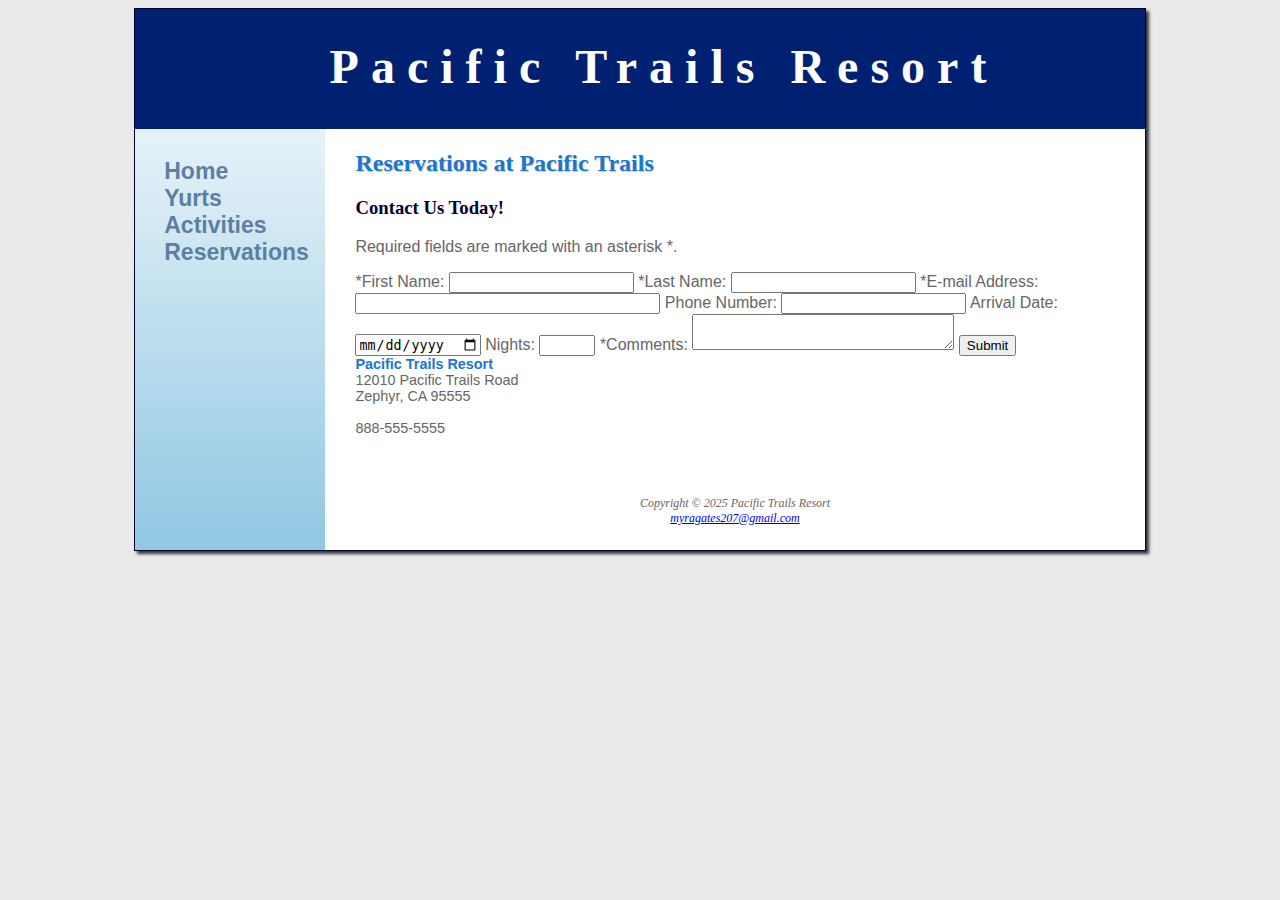
<file: reservations.html>
<!DOCTYPE html>
<html lang="en">
	<head>
		<title>Pacific Trails Resort :: Reservations</title> 
		<meta charset="utf-8">
		<link href="pacific.css" rel="stylesheet">
	</head>

<body>

	<div id="wrapper">

		<header>
			<h1><a href="index.html">Pacific Trails Resort</a></h1>
		</header>

		<nav>
			<ul>
				<li><a href="index.html">Home</a></li>
				<li><a href="yurts.html">Yurts</a></li>
				<li><a href="activities.html">Activities</a></li>
				<li><a href="reservations.html">Reservations</a></li>
			</ul>
		</nav>

		<main>
			<h2>Reservations at Pacific Trails</h2>
			<h3>Contact Us Today!</h3>
			<p>Required fields are marked with an asterisk *.</p>

			<form method="post" action="https://webdevbasics.net/scripts/pacific.php">

				<label for="myFName">*First Name: </label>
				<input name="myFName" id="myFName" required="required">

				<label for="myLName">*Last Name:</label>
				<input name="myLName" id="myLName" required="required">

				<label for="myEmail">*E-mail Address:</label>
				<input type="email" name="myEmail" id="myEmail" size="35" required="required">

				<label for="myPhone">Phone Number:</label>
				<input type="tel" name="myPhone" id="myPhone" maxlength="12">

				<label for="myArrival">Arrival Date:</label>
				<input type="date" name="myArrival" id="myArrival">

				<label for="myDays">Nights:</label>
				<input type="number" name="myDays" id="myDays" min="1" max="14">

				<label for="myComments">*Comments:</label>
				<textarea name="myComments" id="myComments" rows="2" cols="30" required="required"></textarea>

				<input type="submit" value="Submit">

			</form>

			<div id="contact">
				<span class="resort">Pacific Trails Resort</span><br>
				12010 Pacific Trails Road<br>
				Zephyr, CA 95555<br>
				<br>
				888-555-5555<br>
				<br>
			</div>

		</main>

		<footer>
			Copyright &copy; 2025 Pacific Trails Resort<br>
			<a href="mailto:myragates207@gmail.com">myragates207@gmail.com</a>
		</footer>

	</div> 

</body>
</html>
</file>
<file: pacific.css>
* { 
	box-sizing: border-box;
}
body {
	background-color: #eaeaea;	
	color: #666666;
	font-family: Arial, Helvetica, sans-serif;
}
header {
	background-color: #002171;
	color: #ffffff;
	height: 120px;
	text-align: center;
	padding-top: 30px;
	padding-left: 3em;
}
header a {
	text-decoration: none;
}
header a:link {
	color: #ffffff;
}
header a:visited {
	color: #ffffff;
}
header a:hover {
	color: #90c7e3;
}
nav {
	font-weight: bold;
	padding: 1.5em; 
	font-size: 120%;
	float: left;
	width: 160px;
}
nav a {
	text-decoration: none;
}
nav ul {
	list-style-type: none;
	margin: 0px;
	padding-left: 0px;
	font-size: 1.2em;
}
nav a:link {
	color: #5c7fa3;
}
nav a:visited {
	color: #344873;
}
nav a:hover {
	color: #a52a2a;
}
h1 {
	margin-top: 0;
	margin-bottom: 0;
	font-family: Georgia, "Times New Roman", serif;
	font-size: 3em;
	letter-spacing: 0.25em;
}
h2 {
	color: #1976d2;
	font-family: Georgia, "Times New Roman", serif;
	text-shadow: 1px 1px 1px #cccccc; 
}
h3 {
	color: #000033;
	font-family: Georgia, "Times New Roman", serif;
}
dt {
	color: #002171;
}
.resort {
	color: #1976d2;
	font-weight: bold;
}
main ul {
	list-style-image: url(images/marker.gif);
}
footer {
	padding: 2em;
	font-size: 75%;
	font-style: italic;
	text-align: center;
	font-family: Georgia, "Times New Roman", serif;
	background-color: #ffffff;
	margin-left: 190px;
}
#contact {
	font-size: 90%;
}
#wrapper {
	margin-right: auto;
	margin-left: auto;
	width: 80%;
	background-color: #90c7e3;
	min-width: 960px;
	max-width: 2048px;
	box-shadow: 3px 3px 3px #333333;
	border: 1px solid #000033;
	background-image: linear-gradient(to bottom, #ffffff, #90c7e3);
	background-repeat: no-repeat;	
}
main {
	padding: 1px 20px 20px 30px;
	display: block;
	background-color: #ffffff;
	margin-left: 190px;
	overflow: auto;
}
#homehero {
	height: 300px;
	background-image: url(images/coast2.jpg);
	background-repeat: no-repeat;
	background-size: 100% 100%;
	margin-left: 190px;
}
#yurthero {
	height: 300px;
	background-image: url(images/yurt.jpg);
	background-repeat: no-repeat;
	background-size: 100% 100%;
	margin-left: 190px;
}
#trailhero {
	height: 300px;
	background-image: url(images/trail.jpg);
	background-repeat: no-repeat;
	background-size: 100% 100%;
	margin-left: 190px;
}
section {
	float: left;
	width: 33%;
	padding-left: 2em;
	padding-right: 2em;
}
#special {
	clear: both;
}
table {
	border: 2px solid #3399cc;
	border-collapse: collapse;
}
td, th {
	padding: 0.5em;
	border: 2px solid #3399cc;
}
td {
	text-align: center;
}
.text {
	text-align: left;
}
tr:nth-of-type(odd) {
	background-color: #bddff0;
}


* { 
	box-sizing: border-box;
}
body {
	background-color: #eaeaea;	
	color: #666666;
	font-family: Arial, Helvetica, sans-serif;
}
header {
	background-color: #002171;
	color: #ffffff;
	height: 120px;
	text-align: center;
	padding-top: 30px;
	padding-left: 3em;
}
header a {
	text-decoration: none;
}
header a:link {
	color: #ffffff;
}
header a:visited {
	color: #ffffff;
}
header a:hover {
	color: #90c7e3;
}
nav {
	font-weight: bold;
	padding: 1.5em; 
	font-size: 120%;
	float: left;
	width: 160px;
}
nav a {
	text-decoration: none;
}
nav ul {
	list-style-type: none;
	margin: 0px;
	padding-left: 0px;
	font-size: 1.2em;
}
nav a:link {
	color: #5c7fa3;
}
nav a:visited {
	color: #344873;
}
nav a:hover {
	color: #a52a2a;
}
h1 {
	margin-top: 0;
	margin-bottom: 0;
	font-family: Georgia, "Times New Roman", serif;
	font-size: 3em;
	letter-spacing: 0.25em;
}
h2 {
	color: #1976d2;
	font-family: Georgia, "Times New Roman", serif;
	text-shadow: 1px 1px 1px #cccccc; 
}
h3 {
	color: #000033;
	font-family: Georgia, "Times New Roman", serif;
}
dt {
	color: #002171;
}
.resort {
	color: #1976d2;
	font-weight: bold;
}
main ul {
	list-style-image: url(images/marker.gif);
}
footer {
	padding: 2em;
	font-size: 75%;
	font-style: italic;
	text-align: center;
	font-family: Georgia, "Times New Roman", serif;
	background-color: #ffffff;
	margin-left: 190px;
}
#contact {
	font-size: 90%;
}
#wrapper {
	margin-right: auto;
	margin-left: auto;
	width: 80%;
	background-color: #90c7e3;
	min-width: 960px;
	max-width: 2048px;
	box-shadow: 3px 3px 3px #333333;
	border: 1px solid #000033;
	background-image: linear-gradient(to bottom, #ffffff, #90c7e3);
	background-repeat: no-repeat;	
}
main {
	padding: 1px 20px 20px 30px;
	display: block;
	background-color: #ffffff;
	margin-left: 190px;
	overflow: auto;
}
#homehero {
	height: 300px;
	background-image: url(images/coast2.jpg);
	background-repeat: no-repeat;
	background-size: 100% 100%;
	margin-left: 190px;
}
#yurthero {
	height: 300px;
	background-image: url(images/yurt.jpg);
	background-repeat: no-repeat;
	background-size: 100% 100%;
	margin-left: 190px;
}
#trailhero {
	height: 300px;
	background-image: url(images/trail.jpg);
	background-repeat: no-repeat;
	background-size: 100% 100%;
	margin-left: 190px;
}
section {
	float: left;
	width: 33%;
	padding-left: 2em;
	padding-right: 2em;
}
</file>
